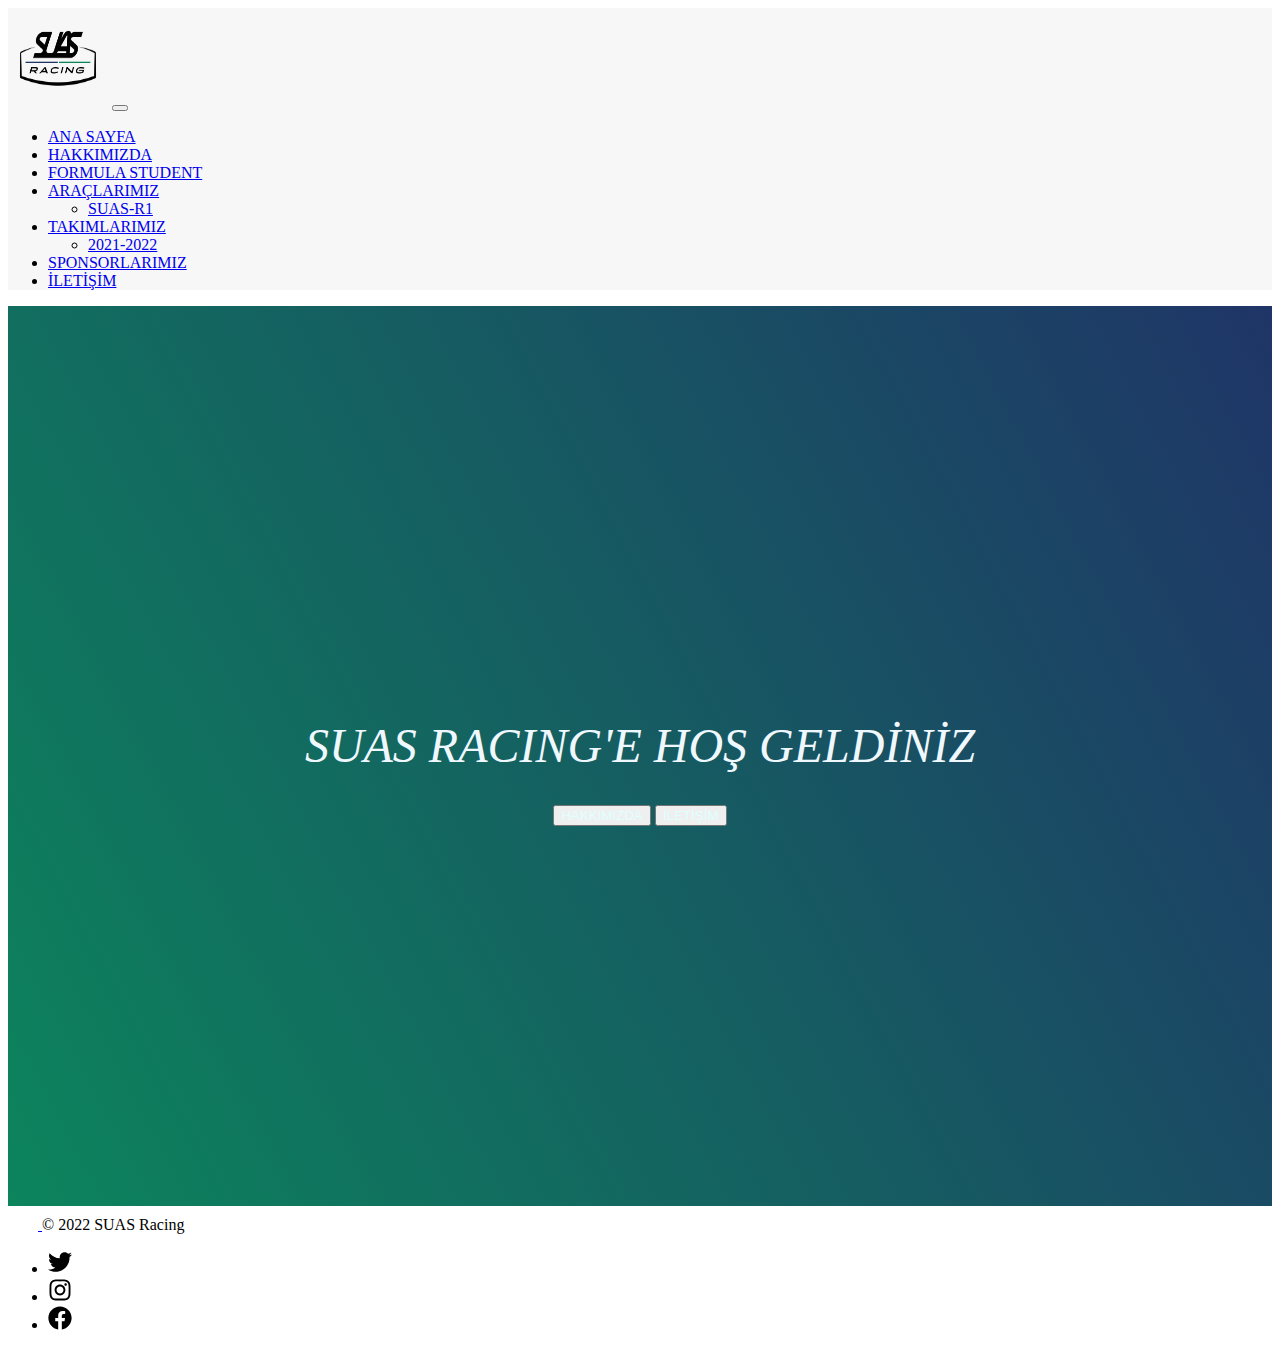
<file: sakarya/index.html>
<!doctype html>
<html lang="en">

<head>
    <meta charset="utf-8">
    <meta name="viewport" content="width=device-width, initial-scale=1">
    <link rel="icon" type="image/png" href="/assets/brand.jpg"/>
    <link rel="stylesheet" href="index.css">
    <link href="https://cdn.jsdelivr.net/npm/bootstrap@5.1.3/dist/css/bootstrap.min.css" rel="stylesheet"
        integrity="sha384-1BmE4kWBq78iYhFldvKuhfTAU6auU8tT94WrHftjDbrCEXSU1oBoqyl2QvZ6jIW3" crossorigin="anonymous">



    <title>SUAS RACING</title>
</head>

<body>
    <div class="main-bg">
        <div class="container">
            <nav class="navbar navbar-expand-lg navbar-light ">
                <div class="container-fluid">
                    <img src="assets/brand.jpg" alt="" width="100" height="100">
                    <button class="navbar-toggler" type="button" data-bs-toggle="collapse" data-bs-target="#navbarNav"
                        aria-controls="navbarNav" aria-expanded="false" aria-label="Toggle navigation">
                        <span class="navbar-toggler-icon"></span>
                    </button>
                    <div class="collapse navbar-collapse justify-content-end" id="navbarNav">
                        <ul class="navbar-nav">
                            <li class="nav-item">
                                <a class="nav-link active" aria-current="page" href="#">ANA SAYFA</a>
                            </li>
                            <li class="nav-item">
                                <a class="nav-link active" aria-current="page" href="about.html">HAKKIMIZDA</a>
                            </li>
                            <li class="nav-item">
                                <a class="nav-link active" aria-current="page" href="formula_student.html">FORMULA STUDENT</a>
                            </li>
                            <li class="nav-item dropdown">
                                <a class="nav-link dropdown-toggle active" href="araçlar.html" id="navbarDropdownMenuLink"
                                    role="button" data-bs-toggle="dropdown" aria-expanded="false">
                                    ARAÇLARIMIZ
                                </a>
                                <ul class="dropdown-menu" aria-labelledby="navbarDropdownMenuLink">
                                    <li><a class="dropdown-item" href="suasr1.html">SUAS-R1</a></li>
                                </ul>
                            <li class="nav-item dropdown">
                                <a class="nav-link dropdown-toggle active" href="#" id="navbarDropdownMenuLink"
                                    role="button" data-bs-toggle="dropdown" aria-expanded="false">
                                    TAKIMLARIMIZ
                                </a>
                                <ul class="dropdown-menu" aria-labelledby="navbarDropdownMenuLink">
                                    <li><a class="dropdown-item" href="takımlar-21.html">2021-2022</a></li>
                                </ul>

                            <li class="nav-item">
                                <a class="nav-link active" aria-current="page" href="sponsor.html">SPONSORLARIMIZ</a>
                            </li>
                            </li>
                            <li class="nav-item">
                                <a class="nav-link active" aria-current="page" href="iletişim.html">İLETİŞİM</a>
                            </li>
                        </ul>
                    </div>
                </div>
            </nav>
        </div>
    </div>
    <section id="welcome-section" class="welcome-section">
        <h1 style="text-align: center;">SUAS RACING'E HOŞ GELDİNİZ </h1>
        <div class="btn-group-lg justify-content-center" role="group" aria-label="Basic example">
            <button type="button" class="btn btn-success btn-outline-dark">
                <a href="about.html" target="_blank" style="color: lightcyan; text-decoration: none;">
                    HAKKIMIZDA</a></button>
            <button type="button" class="btn btn-success btn-outline-dark"><a href="iletişim.html" target="_blank"
                    style="color: lightcyan; text-decoration: none;">İLETİŞİM</a></button>
        </div>
    </section>

    <div class="container">
        <footer class="d-flex flex-wrap justify-content-between align-items-center py-3 my-4 ">
            <div class="col-md-4 d-flex align-items-center">
                <a href="/" class="mb-3 me-2 mb-md-0 text-muted text-decoration-none lh-1">
                    <svg class="bi" width="30" height="24">
                        <use xlink:href="#bootstrap"></use>
                    </svg>
                </a>
                <span class="text-muted">© 2022 SUAS Racing</span>
            </div>

            <ul class="nav col-md-4 justify-content-end list-unstyled d-flex">
                <li class="ms-3"><a class="text-muted" href="#"><svg class="bi" width="24" height="24"><svg
                                xmlns="http://www.w3.org/2000/svg" viewBox="0 0 512 512">
                                <!--! Font Awesome Pro 6.0.0 by @fontawesome - https://fontawesome.com License - https://fontawesome.com/license (Commercial License) Copyright 2022 Fonticons, Inc. -->
                                <path
                                    d="M459.37 151.716c.325 4.548.325 9.097.325 13.645 0 138.72-105.583 298.558-298.558 298.558-59.452 0-114.68-17.219-161.137-47.106 8.447.974 16.568 1.299 25.34 1.299 49.055 0 94.213-16.568 130.274-44.832-46.132-.975-84.792-31.188-98.112-72.772 6.498.974 12.995 1.624 19.818 1.624 9.421 0 18.843-1.3 27.614-3.573-48.081-9.747-84.143-51.98-84.143-102.985v-1.299c13.969 7.797 30.214 12.67 47.431 13.319-28.264-18.843-46.781-51.005-46.781-87.391 0-19.492 5.197-37.36 14.294-52.954 51.655 63.675 129.3 105.258 216.365 109.807-1.624-7.797-2.599-15.918-2.599-24.04 0-57.828 46.782-104.934 104.934-104.934 30.213 0 57.502 12.67 76.67 33.137 23.715-4.548 46.456-13.32 66.599-25.34-7.798 24.366-24.366 44.833-46.132 57.827 21.117-2.273 41.584-8.122 60.426-16.243-14.292 20.791-32.161 39.308-52.628 54.253z" />
                            </svg></svg></a></li>
                <li class="ms-3"><a class="text-muted" href="#"><svg class="bi" width="24" height="24"><svg
                                xmlns="http://www.w3.org/2000/svg" viewBox="0 0 448 512">
                                <!--! Font Awesome Pro 6.0.0 by @fontawesome - https://fontawesome.com License - https://fontawesome.com/license (Commercial License) Copyright 2022 Fonticons, Inc. -->
                                <path
                                    d="M224.1 141c-63.6 0-114.9 51.3-114.9 114.9s51.3 114.9 114.9 114.9S339 319.5 339 255.9 287.7 141 224.1 141zm0 189.6c-41.1 0-74.7-33.5-74.7-74.7s33.5-74.7 74.7-74.7 74.7 33.5 74.7 74.7-33.6 74.7-74.7 74.7zm146.4-194.3c0 14.9-12 26.8-26.8 26.8-14.9 0-26.8-12-26.8-26.8s12-26.8 26.8-26.8 26.8 12 26.8 26.8zm76.1 27.2c-1.7-35.9-9.9-67.7-36.2-93.9-26.2-26.2-58-34.4-93.9-36.2-37-2.1-147.9-2.1-184.9 0-35.8 1.7-67.6 9.9-93.9 36.1s-34.4 58-36.2 93.9c-2.1 37-2.1 147.9 0 184.9 1.7 35.9 9.9 67.7 36.2 93.9s58 34.4 93.9 36.2c37 2.1 147.9 2.1 184.9 0 35.9-1.7 67.7-9.9 93.9-36.2 26.2-26.2 34.4-58 36.2-93.9 2.1-37 2.1-147.8 0-184.8zM398.8 388c-7.8 19.6-22.9 34.7-42.6 42.6-29.5 11.7-99.5 9-132.1 9s-102.7 2.6-132.1-9c-19.6-7.8-34.7-22.9-42.6-42.6-11.7-29.5-9-99.5-9-132.1s-2.6-102.7 9-132.1c7.8-19.6 22.9-34.7 42.6-42.6 29.5-11.7 99.5-9 132.1-9s102.7-2.6 132.1 9c19.6 7.8 34.7 22.9 42.6 42.6 11.7 29.5 9 99.5 9 132.1s2.7 102.7-9 132.1z" />
                            </svg></svg></a></li>
                <li class="ms-3"><a class="text-muted" href="#"><svg class="bi" width="24" height="24"><svg
                                xmlns="http://www.w3.org/2000/svg" viewBox="0 0 512 512">
                                <!--! Font Awesome Pro 6.0.0 by @fontawesome - https://fontawesome.com License - https://fontawesome.com/license (Commercial License) Copyright 2022 Fonticons, Inc. -->
                                <path
                                    d="M504 256C504 119 393 8 256 8S8 119 8 256c0 123.78 90.69 226.38 209.25 245V327.69h-63V256h63v-54.64c0-62.15 37-96.48 93.67-96.48 27.14 0 55.52 4.84 55.52 4.84v61h-31.28c-30.8 0-40.41 19.12-40.41 38.73V256h68.78l-11 71.69h-57.78V501C413.31 482.38 504 379.78 504 256z" />
                            </svg></svg></a></li>
            </ul>
        </footer>
    </div>














    <script src="https://cdn.jsdelivr.net/npm/bootstrap@5.1.3/dist/js/bootstrap.bundle.min.js"
        integrity="sha384-ka7Sk0Gln4gmtz2MlQnikT1wXgYsOg+OMhuP+IlRH9sENBO0LRn5q+8nbTov4+1p" crossorigin="anonymous">
    </script>
</body>

</html>
</file>
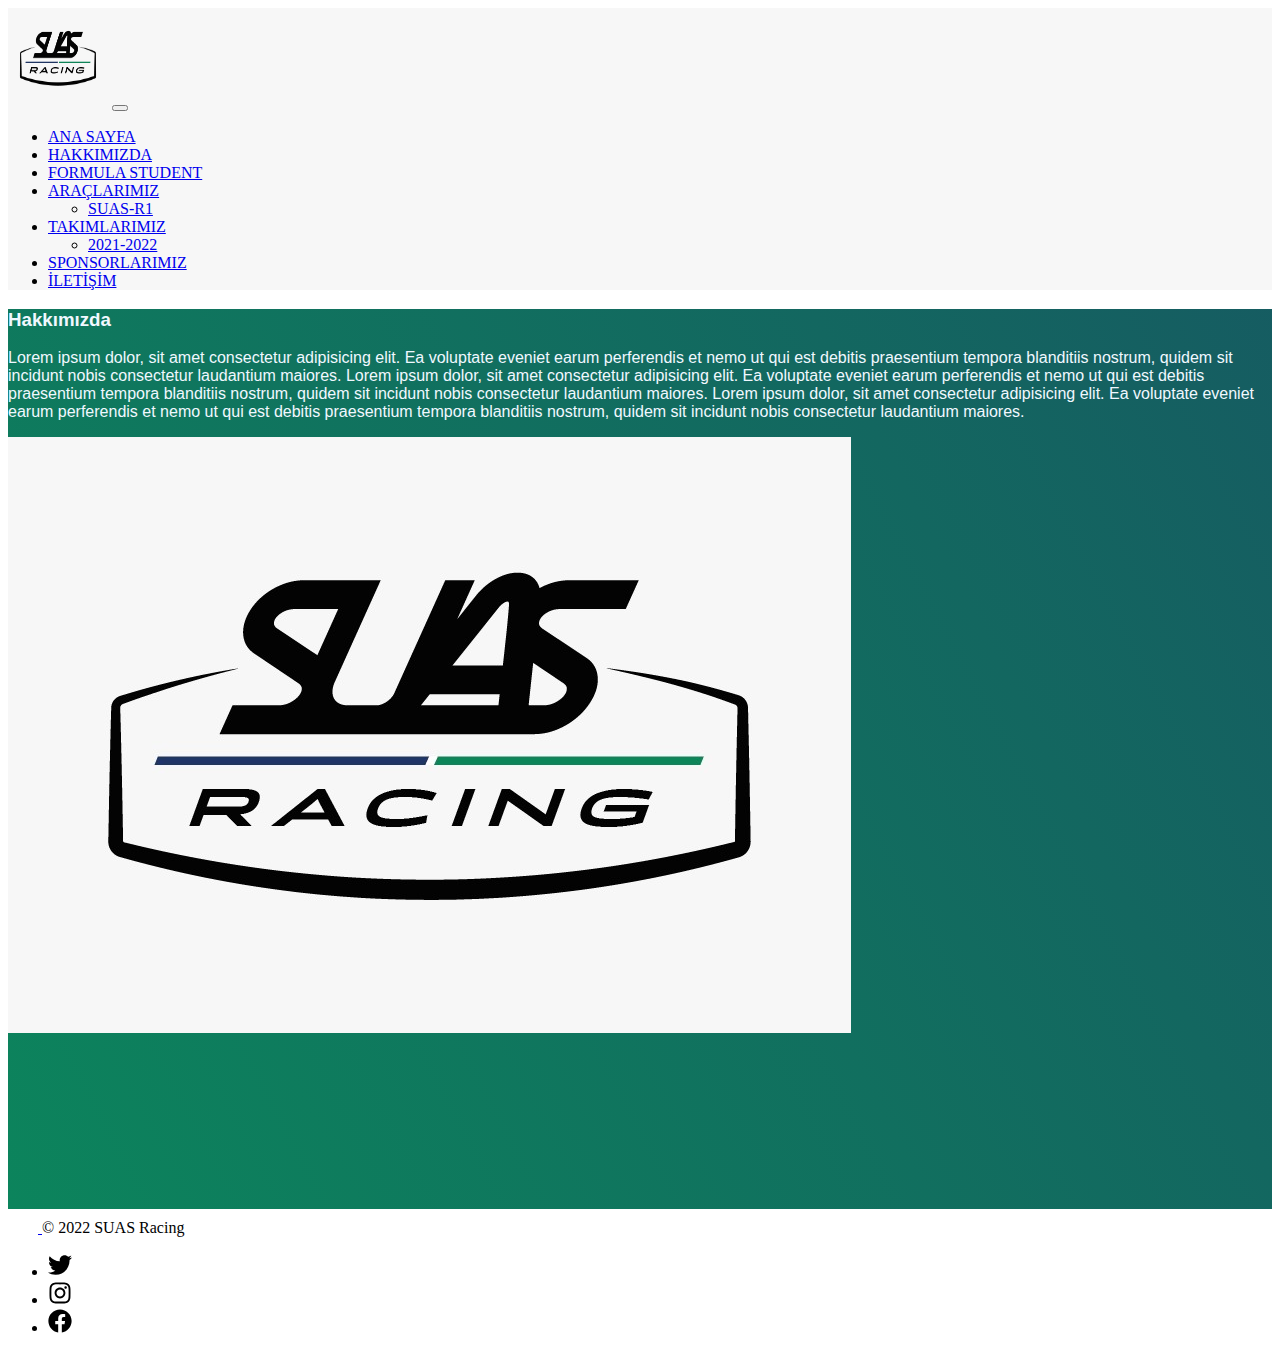
<file: sakarya/about.html>
<!doctype html>
<html lang="en">

<head>
    <meta charset="utf-8">
    <meta name="viewport" content="width=device-width, initial-scale=1">
    <link rel="stylesheet" href="about.css">
    <link rel="icon" type="image/png" href="/assets/brand.jpg"/>
    <link href="https://cdn.jsdelivr.net/npm/bootstrap@5.1.3/dist/css/bootstrap.min.css" rel="stylesheet"
        integrity="sha384-1BmE4kWBq78iYhFldvKuhfTAU6auU8tT94WrHftjDbrCEXSU1oBoqyl2QvZ6jIW3" crossorigin="anonymous">

    <title>SUAS RACING</title>
</head>

<body>
    <div class="main-bg">
        <div class="container">
            <nav class="navbar navbar-expand-lg navbar-light ">
                <div class="container-fluid">
                    <img src="assets/brand.jpg" alt="" width="100" height="100">
                    <button class="navbar-toggler" type="button" data-bs-toggle="collapse" data-bs-target="#navbarNav"
                        aria-controls="navbarNav" aria-expanded="false" aria-label="Toggle navigation">
                        <span class="navbar-toggler-icon"></span>
                    </button>
                    <div class="collapse navbar-collapse justify-content-end" id="navbarNav">
                        <ul class="navbar-nav">
                            <li class="nav-item">
                                <a class="nav-link active" aria-current="page" href="index.html">ANA SAYFA</a>
                            </li>
                            <li class="nav-item">
                                <a class="nav-link active" aria-current="page" href="about.html">HAKKIMIZDA</a>
                            </li>
                            <li class="nav-item">
                                <a class="nav-link active" aria-current="page" href="formula_student.html">FORMULA STUDENT</a>
                            </li>
                            <li class="nav-item dropdown">
                                <a class="nav-link dropdown-toggle active" href="araçlar.html" id="navbarDropdownMenuLink"
                                    role="button" data-bs-toggle="dropdown" aria-expanded="false">
                                    ARAÇLARIMIZ
                                </a>
                                <ul class="dropdown-menu" aria-labelledby="navbarDropdownMenuLink">
                                    <li><a class="dropdown-item" href="suasr1.html">SUAS-R1</a></li>
                                </ul>
                            <li class="nav-item dropdown">
                                <a class="nav-link dropdown-toggle active" href="#" id="navbarDropdownMenuLink"
                                    role="button" data-bs-toggle="dropdown" aria-expanded="false">
                                    TAKIMLARIMIZ
                                </a>
                                <ul class="dropdown-menu" aria-labelledby="navbarDropdownMenuLink">
                                    <li><a class="dropdown-item" href="takımlar-21.html">2021-2022</a></li>
                                </ul>

                            <li class="nav-item">
                                <a class="nav-link active" aria-current="page" href="sponsor.html">SPONSORLARIMIZ</a>
                            </li>
                            </li>
                            <li class="nav-item">
                                <a class="nav-link active" aria-current="page" href="iletişim.html">İLETİŞİM</a>
                            </li>
                        </ul>
                    </div>
                </div>
            </nav>
        </div>
    </div>
    <div class="text1">
        <div class="container">
            <div class="row">

                <h3 class="my-3">Hakkımızda</h3>
                <p>Lorem ipsum dolor, sit amet consectetur adipisicing elit. Ea voluptate eveniet earum perferendis et
                    nemo
                    ut qui est debitis praesentium tempora blanditiis nostrum, quidem sit incidunt nobis consectetur
                    laudantium maiores. Lorem ipsum dolor, sit amet consectetur adipisicing elit. Ea voluptate eveniet
                    earum perferendis et nemo
                    ut qui est debitis praesentium tempora blanditiis nostrum, quidem sit incidunt nobis consectetur
                    laudantium maiores. Lorem ipsum dolor, sit amet consectetur adipisicing elit. Ea voluptate eveniet
                    earum perferendis et nemo
                    ut qui est debitis praesentium tempora blanditiis nostrum, quidem sit incidunt nobis consectetur
                    laudantium maiores.</p>   
            </div>
        </div>
        <div class="about-pic">
            <div class="container">
                <div class="row">

                    <div class="text-center">
                        <img src="assets/brand.jpg" class="rounded img-fluid" alt="...">
                      </div>

                </div>
            </div>
        </div>
    </div>
    



    <div class="container">
        <footer class="d-flex flex-wrap justify-content-between align-items-center py-3 my-4 ">
            <div class="col-md-4 d-flex align-items-center">
                <a href="/" class="mb-3 me-2 mb-md-0 text-muted text-decoration-none lh-1">
                    <svg class="bi" width="30" height="24">
                        <use xlink:href="#bootstrap"></use>
                    </svg>
                </a>
                <span class="text-muted">© 2022 SUAS Racing</span>
            </div>

            <ul class="nav col-md-4 justify-content-end list-unstyled d-flex">
                <li class="ms-3"><a class="text-muted" href="#"><svg class="bi" width="24" height="24"><svg
                                xmlns="http://www.w3.org/2000/svg" viewBox="0 0 512 512">
                                <!--! Font Awesome Pro 6.0.0 by @fontawesome - https://fontawesome.com License - https://fontawesome.com/license (Commercial License) Copyright 2022 Fonticons, Inc. -->
                                <path
                                    d="M459.37 151.716c.325 4.548.325 9.097.325 13.645 0 138.72-105.583 298.558-298.558 298.558-59.452 0-114.68-17.219-161.137-47.106 8.447.974 16.568 1.299 25.34 1.299 49.055 0 94.213-16.568 130.274-44.832-46.132-.975-84.792-31.188-98.112-72.772 6.498.974 12.995 1.624 19.818 1.624 9.421 0 18.843-1.3 27.614-3.573-48.081-9.747-84.143-51.98-84.143-102.985v-1.299c13.969 7.797 30.214 12.67 47.431 13.319-28.264-18.843-46.781-51.005-46.781-87.391 0-19.492 5.197-37.36 14.294-52.954 51.655 63.675 129.3 105.258 216.365 109.807-1.624-7.797-2.599-15.918-2.599-24.04 0-57.828 46.782-104.934 104.934-104.934 30.213 0 57.502 12.67 76.67 33.137 23.715-4.548 46.456-13.32 66.599-25.34-7.798 24.366-24.366 44.833-46.132 57.827 21.117-2.273 41.584-8.122 60.426-16.243-14.292 20.791-32.161 39.308-52.628 54.253z" />
                            </svg></svg></a></li>
                <li class="ms-3"><a class="text-muted" href="#"><svg class="bi" width="24" height="24"><svg
                                xmlns="http://www.w3.org/2000/svg" viewBox="0 0 448 512">
                                <!--! Font Awesome Pro 6.0.0 by @fontawesome - https://fontawesome.com License - https://fontawesome.com/license (Commercial License) Copyright 2022 Fonticons, Inc. -->
                                <path
                                    d="M224.1 141c-63.6 0-114.9 51.3-114.9 114.9s51.3 114.9 114.9 114.9S339 319.5 339 255.9 287.7 141 224.1 141zm0 189.6c-41.1 0-74.7-33.5-74.7-74.7s33.5-74.7 74.7-74.7 74.7 33.5 74.7 74.7-33.6 74.7-74.7 74.7zm146.4-194.3c0 14.9-12 26.8-26.8 26.8-14.9 0-26.8-12-26.8-26.8s12-26.8 26.8-26.8 26.8 12 26.8 26.8zm76.1 27.2c-1.7-35.9-9.9-67.7-36.2-93.9-26.2-26.2-58-34.4-93.9-36.2-37-2.1-147.9-2.1-184.9 0-35.8 1.7-67.6 9.9-93.9 36.1s-34.4 58-36.2 93.9c-2.1 37-2.1 147.9 0 184.9 1.7 35.9 9.9 67.7 36.2 93.9s58 34.4 93.9 36.2c37 2.1 147.9 2.1 184.9 0 35.9-1.7 67.7-9.9 93.9-36.2 26.2-26.2 34.4-58 36.2-93.9 2.1-37 2.1-147.8 0-184.8zM398.8 388c-7.8 19.6-22.9 34.7-42.6 42.6-29.5 11.7-99.5 9-132.1 9s-102.7 2.6-132.1-9c-19.6-7.8-34.7-22.9-42.6-42.6-11.7-29.5-9-99.5-9-132.1s-2.6-102.7 9-132.1c7.8-19.6 22.9-34.7 42.6-42.6 29.5-11.7 99.5-9 132.1-9s102.7-2.6 132.1 9c19.6 7.8 34.7 22.9 42.6 42.6 11.7 29.5 9 99.5 9 132.1s2.7 102.7-9 132.1z" />
                            </svg></svg></a></li>
                <li class="ms-3"><a class="text-muted" href="#"><svg class="bi" width="24" height="24"><svg
                                xmlns="http://www.w3.org/2000/svg" viewBox="0 0 512 512">
                                <!--! Font Awesome Pro 6.0.0 by @fontawesome - https://fontawesome.com License - https://fontawesome.com/license (Commercial License) Copyright 2022 Fonticons, Inc. -->
                                <path
                                    d="M504 256C504 119 393 8 256 8S8 119 8 256c0 123.78 90.69 226.38 209.25 245V327.69h-63V256h63v-54.64c0-62.15 37-96.48 93.67-96.48 27.14 0 55.52 4.84 55.52 4.84v61h-31.28c-30.8 0-40.41 19.12-40.41 38.73V256h68.78l-11 71.69h-57.78V501C413.31 482.38 504 379.78 504 256z" />
                            </svg></svg></a></li>
            </ul>
        </footer>
    </div>




















        <script src="https://cdn.jsdelivr.net/npm/bootstrap@5.1.3/dist/js/bootstrap.bundle.min.js"
            integrity="sha384-ka7Sk0Gln4gmtz2MlQnikT1wXgYsOg+OMhuP+IlRH9sENBO0LRn5q+8nbTov4+1p" crossorigin="anonymous">
        </script>
</body>

</html>
</file>
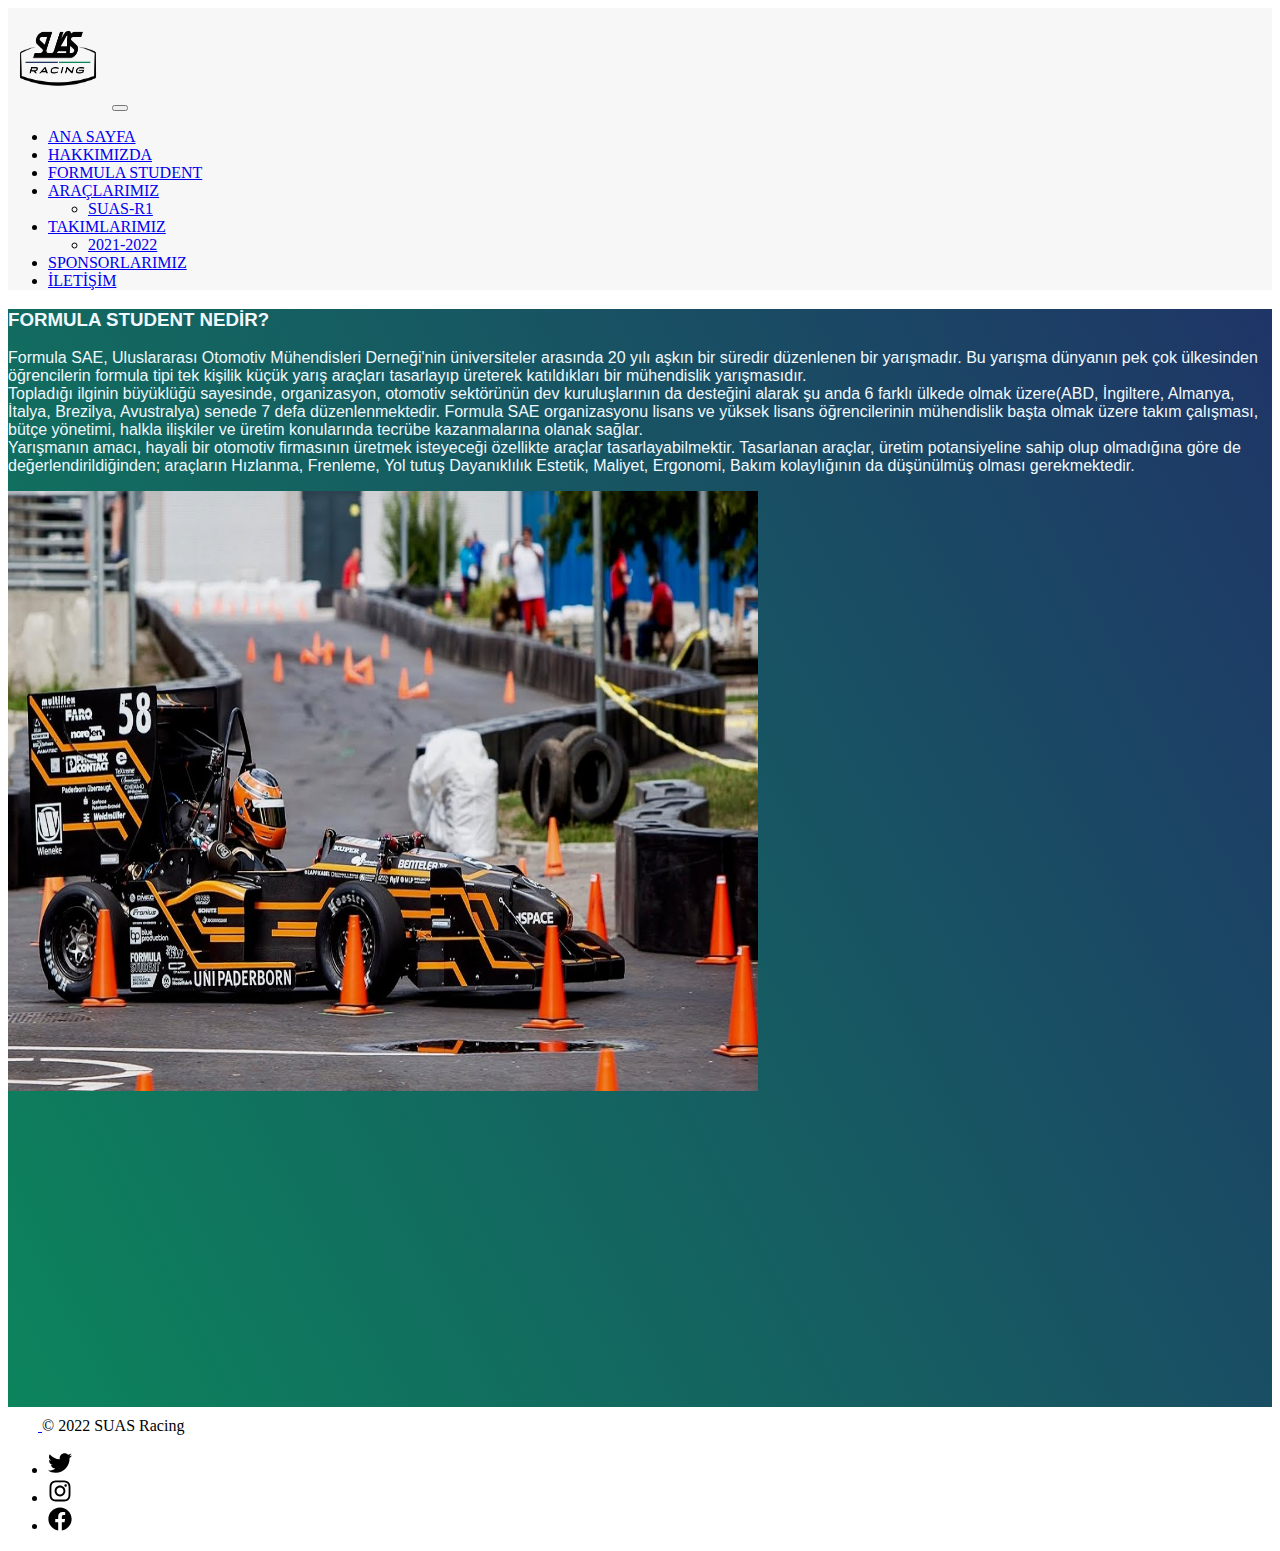
<file: sakarya/formula_student.html>
<!doctype html>
<html lang="en">

<head>
    <meta charset="utf-8">
    <meta name="viewport" content="width=device-width, initial-scale=1">
    <link rel="stylesheet" href="formula.css">
    <link rel="icon" type="image/png" href="/assets/brand.jpg"/>
    <link href="https://cdn.jsdelivr.net/npm/bootstrap@5.1.3/dist/css/bootstrap.min.css" rel="stylesheet"
        integrity="sha384-1BmE4kWBq78iYhFldvKuhfTAU6auU8tT94WrHftjDbrCEXSU1oBoqyl2QvZ6jIW3" crossorigin="anonymous">

    <title>SUAS RACING</title>
</head>

<body>
    <div class="main-bg">
        <div class="container">
            <nav class="navbar navbar-expand-lg navbar-light ">
                <div class="container-fluid">
                    <img src="assets/brand.jpg" alt="" width="100" height="100">
                    <button class="navbar-toggler" type="button" data-bs-toggle="collapse" data-bs-target="#navbarNav"
                        aria-controls="navbarNav" aria-expanded="false" aria-label="Toggle navigation">
                        <span class="navbar-toggler-icon"></span>
                    </button>
                    <div class="collapse navbar-collapse justify-content-end" id="navbarNav">
                        <ul class="navbar-nav">
                            <li class="nav-item">
                                <a class="nav-link active" aria-current="page" href="index.html">ANA SAYFA</a>
                            </li>
                            <li class="nav-item">
                                <a class="nav-link active" aria-current="page" href="about.html">HAKKIMIZDA</a>
                            </li>
                            <li class="nav-item">
                                <a class="nav-link active" aria-current="page" href="formula_student.html">FORMULA STUDENT</a>
                            </li>
                            <li class="nav-item dropdown">
                                <a class="nav-link dropdown-toggle active" href="araçlar.html" id="navbarDropdownMenuLink"
                                    role="button" data-bs-toggle="dropdown" aria-expanded="false">
                                    ARAÇLARIMIZ
                                </a>
                                <ul class="dropdown-menu" aria-labelledby="navbarDropdownMenuLink">
                                    <li><a class="dropdown-item" href="suasr1.html">SUAS-R1</a></li>
                                </ul>
                            <li class="nav-item dropdown">
                                <a class="nav-link dropdown-toggle active" href="#" id="navbarDropdownMenuLink"
                                    role="button" data-bs-toggle="dropdown" aria-expanded="false">
                                    TAKIMLARIMIZ
                                </a>
                                <ul class="dropdown-menu" aria-labelledby="navbarDropdownMenuLink">
                                    <li><a class="dropdown-item" href="takımlar-21.html">2021-2022</a></li>
                                </ul>

                            <li class="nav-item">
                                <a class="nav-link active" aria-current="page" href="sponsor.html">SPONSORLARIMIZ</a>
                            </li>
                            </li>
                            <li class="nav-item">
                                <a class="nav-link active" aria-current="page" href="iletişim.html">İLETİŞİM</a>
                            </li>
                        </ul>
                    </div>
                </div>
            </nav>
        </div>
    </div>

    <div class="text1">
        <div class="container">
            <div class="row">

                <h3 class="my-3">FORMULA STUDENT NEDİR?</h3>
                <p>Formula SAE, Uluslararası Otomotiv Mühendisleri Derneği'nin üniversiteler arasında 20 yılı aşkın bir
                    süredir düzenlenen bir yarışmadır. Bu
                    yarışma dünyanın pek çok ülkesinden öğrencilerin formula tipi tek kişilik küçük yarış araçları
                    tasarlayıp üreterek katıldıkları bir mühendislik yarışmasıdır.

                    <br>Topladığı ilginin büyüklüğü sayesinde, organizasyon, otomotiv sektörünün dev kuruluşlarının da
                    desteğini alarak şu anda 6 farklı ülkede olmak üzere(ABD, İngiltere, Almanya, İtalya, Brezilya,
                    Avustralya) senede 7 defa düzenlenmektedir. Formula SAE organizasyonu lisans ve yüksek lisans
                    öğrencilerinin mühendislik başta olmak üzere takım çalışması, bütçe yönetimi, halkla ilişkiler ve
                    üretim konularında tecrübe kazanmalarına olanak sağlar.

                    <br>Yarışmanın amacı, hayali bir otomotiv firmasının üretmek isteyeceği özellikte araçlar
                    tasarlayabilmektir. Tasarlanan araçlar, üretim potansiyeline sahip olup olmadığına göre de
                    değerlendirildiğinden; araçların

                    Hızlanma,
                    Frenleme,
                    Yol tutuş
                    Dayanıklılık
                    Estetik,
                    Maliyet,
                    Ergonomi,
                    Bakım kolaylığının da düşünülmüş olması gerekmektedir.</p> 
            </div>
        </div>
        <div class="about-pic">
            <div class="container">
                <div class="row">

                    <div class="text-center">
                        <img src="assets/student.jpg" class="img-fluid rounded" alt="..." width="750px" height="600px">
                      </div>

                </div>
            </div>
        </div>
    </div>






    <div class="container">
        <footer class="d-flex flex-wrap justify-content-between align-items-center py-3 my-4 ">
            <div class="col-md-4 d-flex align-items-center">
                <a href="/" class="mb-3 me-2 mb-md-0 text-muted text-decoration-none lh-1">
                    <svg class="bi" width="30" height="24">
                        <use xlink:href="#bootstrap"></use>
                    </svg>
                </a>
                <span class="text-muted">© 2022 SUAS Racing</span>
            </div>

            <ul class="nav col-md-4 justify-content-end list-unstyled d-flex">
                <li class="ms-3"><a class="text-muted" href="#"><svg class="bi" width="24" height="24"><svg
                                xmlns="http://www.w3.org/2000/svg" viewBox="0 0 512 512">
                                <!--! Font Awesome Pro 6.0.0 by @fontawesome - https://fontawesome.com License - https://fontawesome.com/license (Commercial License) Copyright 2022 Fonticons, Inc. -->
                                <path
                                    d="M459.37 151.716c.325 4.548.325 9.097.325 13.645 0 138.72-105.583 298.558-298.558 298.558-59.452 0-114.68-17.219-161.137-47.106 8.447.974 16.568 1.299 25.34 1.299 49.055 0 94.213-16.568 130.274-44.832-46.132-.975-84.792-31.188-98.112-72.772 6.498.974 12.995 1.624 19.818 1.624 9.421 0 18.843-1.3 27.614-3.573-48.081-9.747-84.143-51.98-84.143-102.985v-1.299c13.969 7.797 30.214 12.67 47.431 13.319-28.264-18.843-46.781-51.005-46.781-87.391 0-19.492 5.197-37.36 14.294-52.954 51.655 63.675 129.3 105.258 216.365 109.807-1.624-7.797-2.599-15.918-2.599-24.04 0-57.828 46.782-104.934 104.934-104.934 30.213 0 57.502 12.67 76.67 33.137 23.715-4.548 46.456-13.32 66.599-25.34-7.798 24.366-24.366 44.833-46.132 57.827 21.117-2.273 41.584-8.122 60.426-16.243-14.292 20.791-32.161 39.308-52.628 54.253z" />
                            </svg></svg></a></li>
                <li class="ms-3"><a class="text-muted" href="#"><svg class="bi" width="24" height="24"><svg
                                xmlns="http://www.w3.org/2000/svg" viewBox="0 0 448 512">
                                <!--! Font Awesome Pro 6.0.0 by @fontawesome - https://fontawesome.com License - https://fontawesome.com/license (Commercial License) Copyright 2022 Fonticons, Inc. -->
                                <path
                                    d="M224.1 141c-63.6 0-114.9 51.3-114.9 114.9s51.3 114.9 114.9 114.9S339 319.5 339 255.9 287.7 141 224.1 141zm0 189.6c-41.1 0-74.7-33.5-74.7-74.7s33.5-74.7 74.7-74.7 74.7 33.5 74.7 74.7-33.6 74.7-74.7 74.7zm146.4-194.3c0 14.9-12 26.8-26.8 26.8-14.9 0-26.8-12-26.8-26.8s12-26.8 26.8-26.8 26.8 12 26.8 26.8zm76.1 27.2c-1.7-35.9-9.9-67.7-36.2-93.9-26.2-26.2-58-34.4-93.9-36.2-37-2.1-147.9-2.1-184.9 0-35.8 1.7-67.6 9.9-93.9 36.1s-34.4 58-36.2 93.9c-2.1 37-2.1 147.9 0 184.9 1.7 35.9 9.9 67.7 36.2 93.9s58 34.4 93.9 36.2c37 2.1 147.9 2.1 184.9 0 35.9-1.7 67.7-9.9 93.9-36.2 26.2-26.2 34.4-58 36.2-93.9 2.1-37 2.1-147.8 0-184.8zM398.8 388c-7.8 19.6-22.9 34.7-42.6 42.6-29.5 11.7-99.5 9-132.1 9s-102.7 2.6-132.1-9c-19.6-7.8-34.7-22.9-42.6-42.6-11.7-29.5-9-99.5-9-132.1s-2.6-102.7 9-132.1c7.8-19.6 22.9-34.7 42.6-42.6 29.5-11.7 99.5-9 132.1-9s102.7-2.6 132.1 9c19.6 7.8 34.7 22.9 42.6 42.6 11.7 29.5 9 99.5 9 132.1s2.7 102.7-9 132.1z" />
                            </svg></svg></a></li>
                <li class="ms-3"><a class="text-muted" href="#"><svg class="bi" width="24" height="24"><svg
                                xmlns="http://www.w3.org/2000/svg" viewBox="0 0 512 512">
                                <!--! Font Awesome Pro 6.0.0 by @fontawesome - https://fontawesome.com License - https://fontawesome.com/license (Commercial License) Copyright 2022 Fonticons, Inc. -->
                                <path
                                    d="M504 256C504 119 393 8 256 8S8 119 8 256c0 123.78 90.69 226.38 209.25 245V327.69h-63V256h63v-54.64c0-62.15 37-96.48 93.67-96.48 27.14 0 55.52 4.84 55.52 4.84v61h-31.28c-30.8 0-40.41 19.12-40.41 38.73V256h68.78l-11 71.69h-57.78V501C413.31 482.38 504 379.78 504 256z" />
                            </svg></svg></a></li>
            </ul>
        </footer>
    </div>



    


















    <script src="https://cdn.jsdelivr.net/npm/bootstrap@5.1.3/dist/js/bootstrap.bundle.min.js"
        integrity="sha384-ka7Sk0Gln4gmtz2MlQnikT1wXgYsOg+OMhuP+IlRH9sENBO0LRn5q+8nbTov4+1p" crossorigin="anonymous">
    </script>
</body>

</html>
</file>
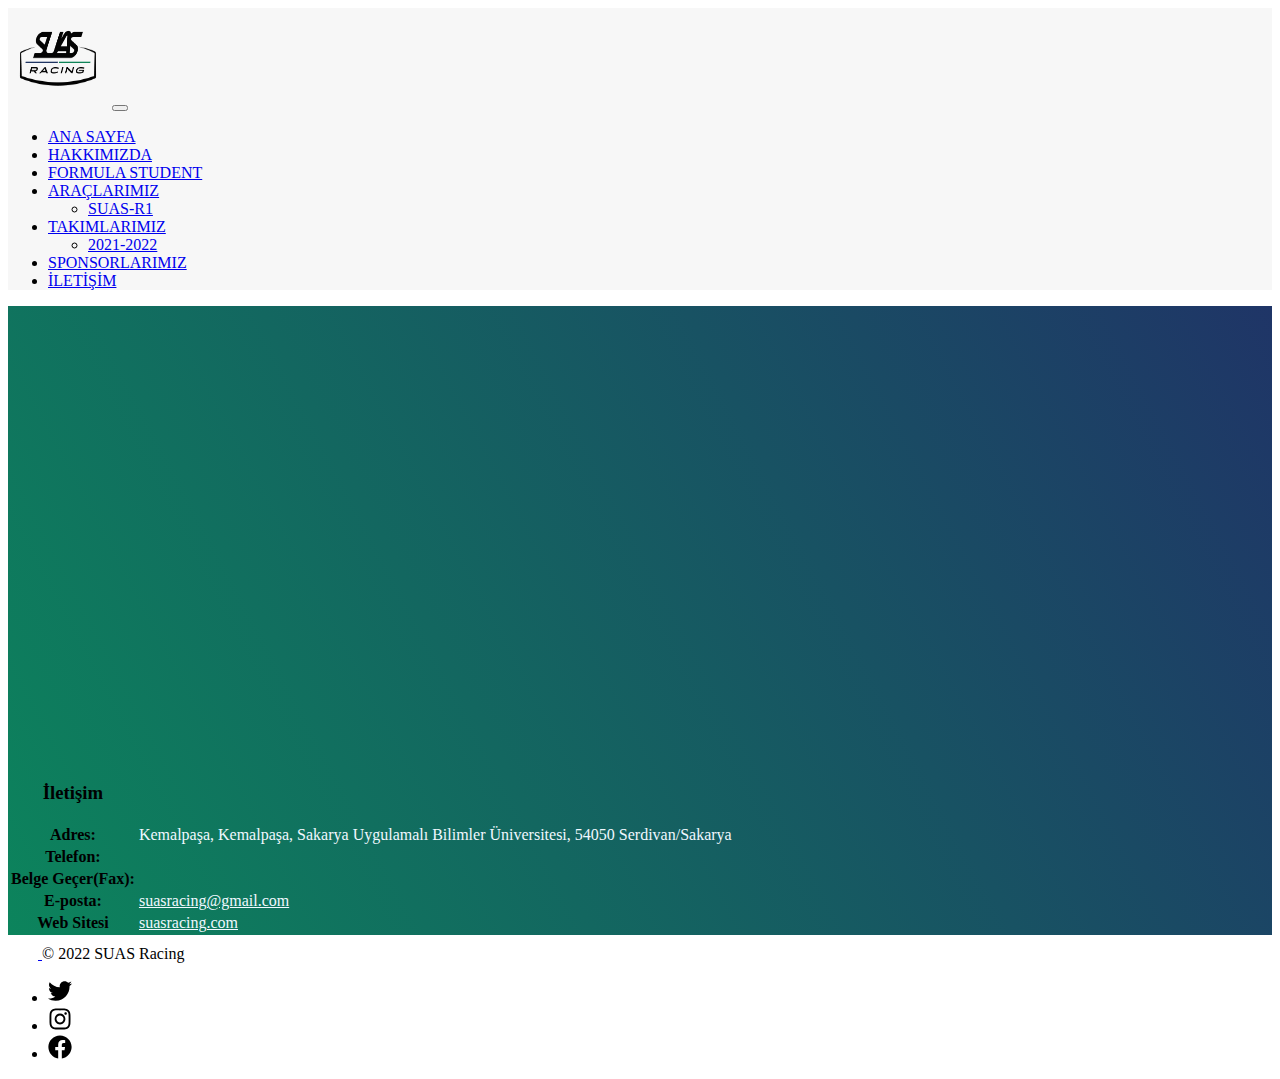
<file: sakarya/iletişim.html>
<!doctype html>
<html lang="en">

<head>
    <meta charset="utf-8">
    <meta name="viewport" content="width=device-width, initial-scale=1">
    <link rel="icon" type="image/png" href="/assets/brand.jpg"/>
    <link rel="stylesheet" href="iletişim.css">
    <link href="https://cdn.jsdelivr.net/npm/bootstrap@5.1.3/dist/css/bootstrap.min.css" rel="stylesheet"
        integrity="sha384-1BmE4kWBq78iYhFldvKuhfTAU6auU8tT94WrHftjDbrCEXSU1oBoqyl2QvZ6jIW3" crossorigin="anonymous">



    <title>SUAS RACING</title>
</head>

<body>
    <div class="main-bg">
        <div class="container">
            <nav class="navbar navbar-expand-lg navbar-light ">
                <div class="container-fluid">
                    <img src="assets/brand.jpg" alt="" width="100" height="100">
                    <button class="navbar-toggler" type="button" data-bs-toggle="collapse" data-bs-target="#navbarNav"
                        aria-controls="navbarNav" aria-expanded="false" aria-label="Toggle navigation">
                        <span class="navbar-toggler-icon"></span>
                    </button>
                    <div class="collapse navbar-collapse justify-content-end" id="navbarNav">
                        <ul class="navbar-nav">
                            <li class="nav-item">
                                <a class="nav-link active" aria-current="page" href="index.html">ANA SAYFA</a>
                            </li>
                            <li class="nav-item">
                                <a class="nav-link active" aria-current="page" href="about.html">HAKKIMIZDA</a>
                            </li>
                            <li class="nav-item">
                                <a class="nav-link active" aria-current="page" href="formula_student.html">FORMULA STUDENT</a>
                            </li>
                            <li class="nav-item dropdown">
                                <a class="nav-link dropdown-toggle active" href="araçlar.html" id="navbarDropdownMenuLink"
                                    role="button" data-bs-toggle="dropdown" aria-expanded="false">
                                    ARAÇLARIMIZ
                                </a>
                                <ul class="dropdown-menu" aria-labelledby="navbarDropdownMenuLink">
                                    <li><a class="dropdown-item" href="suasr1.html">SUAS-R1</a></li>
                                </ul>
                            <li class="nav-item dropdown">
                                <a class="nav-link dropdown-toggle active" href="#" id="navbarDropdownMenuLink"
                                    role="button" data-bs-toggle="dropdown" aria-expanded="false">
                                    TAKIMLARIMIZ
                                </a>
                                <ul class="dropdown-menu" aria-labelledby="navbarDropdownMenuLink">
                                    <li><a class="dropdown-item" href="takımlar-21.html">2021-2022</a></li>
                                </ul>

                            <li class="nav-item">
                                <a class="nav-link active" aria-current="page" href="sponsor.html">SPONSORLARIMIZ</a>
                            </li>
                            </li>
                            <li class="nav-item">
                                <a class="nav-link active" aria-current="page" href="iletişim.html">İLETİŞİM</a>
                            </li>
                        </ul>
                    </div>
                </div>
            </nav>
        </div>
    </div>
    <div class="main">
        <div class="container">
            <div class="row">
                <iframe src="https://www.google.com/maps/embed?pb=!1m18!1m12!1m3!1d3022.997179673715!2d30.330012451185155!3d40.74008757922735!2m3!1f0!2f0!3f0!3m2!1i1024!2i768!4f13.1!3m3!1m2!1s0x14ccad4105786003%3A0x89b3513f59ab28cb!2sSakarya%20Uygulamal%C4%B1%20Bilimler%20%C3%9Cniversitesi!5e0!3m2!1str!2str!4v1647104396556!5m2!1str!2str" width="600" height="450" style="border:0;" allowfullscreen="" loading="lazy"></iframe>
            </div>
        </div>

        <div class="main-ileti">
            <div class="container my-4">
              <table class="table">
                <thead>
                  <tr>
                    <th scope="col"><h3>İletişim</h3></th>
      
                  </tr>
                </thead>
                <tbody>
                  <tr>
                    <th scope="row">Adres:  </th>
                    <td style="color: aliceblue;"> Kemalpaşa, Kemalpaşa, Sakarya Uygulamalı Bilimler Üniversitesi, 54050 Serdivan/Sakarya</td>
                  </tr>
                  <tr>
                    <th scope="row">Telefon:</th>
                    <td style="color: aliceblue;"></td>
                  </tr>
                  <tr>
                    <th scope="row">Belge Geçer(Fax):</th>
                    <td colspan="2" style="color: aliceblue;">	</td>
                  </tr>
                  <tr>
                    <th scope="row">E-posta: </th>
                    <td><a href="mailto:info@isarod.org.tr" style="color: aliceblue;">suasracing@gmail.com</a></td>
                  </tr>
                  <tr>
                    <th scope="row">Web Sitesi </th>
                    <td><a href = "index.html" style="color: aliceblue;">suasracing.com</a></td>
                  </tr>
                </tbody>
              </table>
            </div>
          </div>
      


    </div>


    













    


    <div class="container">
        <footer class="d-flex flex-wrap justify-content-between align-items-center py-3 my-4 ">
            <div class="col-md-4 d-flex align-items-center">
                <a href="/" class="mb-3 me-2 mb-md-0 text-muted text-decoration-none lh-1">
                    <svg class="bi" width="30" height="24">
                        <use xlink:href="#bootstrap"></use>
                    </svg>
                </a>
                <span class="text-muted">© 2022 SUAS Racing</span>
            </div>

            <ul class="nav col-md-4 justify-content-end list-unstyled d-flex">
                <li class="ms-3"><a class="text-muted" href="#"><svg class="bi" width="24" height="24"><svg
                                xmlns="http://www.w3.org/2000/svg" viewBox="0 0 512 512">
                                <!--! Font Awesome Pro 6.0.0 by @fontawesome - https://fontawesome.com License - https://fontawesome.com/license (Commercial License) Copyright 2022 Fonticons, Inc. -->
                                <path
                                    d="M459.37 151.716c.325 4.548.325 9.097.325 13.645 0 138.72-105.583 298.558-298.558 298.558-59.452 0-114.68-17.219-161.137-47.106 8.447.974 16.568 1.299 25.34 1.299 49.055 0 94.213-16.568 130.274-44.832-46.132-.975-84.792-31.188-98.112-72.772 6.498.974 12.995 1.624 19.818 1.624 9.421 0 18.843-1.3 27.614-3.573-48.081-9.747-84.143-51.98-84.143-102.985v-1.299c13.969 7.797 30.214 12.67 47.431 13.319-28.264-18.843-46.781-51.005-46.781-87.391 0-19.492 5.197-37.36 14.294-52.954 51.655 63.675 129.3 105.258 216.365 109.807-1.624-7.797-2.599-15.918-2.599-24.04 0-57.828 46.782-104.934 104.934-104.934 30.213 0 57.502 12.67 76.67 33.137 23.715-4.548 46.456-13.32 66.599-25.34-7.798 24.366-24.366 44.833-46.132 57.827 21.117-2.273 41.584-8.122 60.426-16.243-14.292 20.791-32.161 39.308-52.628 54.253z" />
                            </svg></svg></a></li>
                <li class="ms-3"><a class="text-muted" href="#"><svg class="bi" width="24" height="24"><svg
                                xmlns="http://www.w3.org/2000/svg" viewBox="0 0 448 512">
                                <!--! Font Awesome Pro 6.0.0 by @fontawesome - https://fontawesome.com License - https://fontawesome.com/license (Commercial License) Copyright 2022 Fonticons, Inc. -->
                                <path
                                    d="M224.1 141c-63.6 0-114.9 51.3-114.9 114.9s51.3 114.9 114.9 114.9S339 319.5 339 255.9 287.7 141 224.1 141zm0 189.6c-41.1 0-74.7-33.5-74.7-74.7s33.5-74.7 74.7-74.7 74.7 33.5 74.7 74.7-33.6 74.7-74.7 74.7zm146.4-194.3c0 14.9-12 26.8-26.8 26.8-14.9 0-26.8-12-26.8-26.8s12-26.8 26.8-26.8 26.8 12 26.8 26.8zm76.1 27.2c-1.7-35.9-9.9-67.7-36.2-93.9-26.2-26.2-58-34.4-93.9-36.2-37-2.1-147.9-2.1-184.9 0-35.8 1.7-67.6 9.9-93.9 36.1s-34.4 58-36.2 93.9c-2.1 37-2.1 147.9 0 184.9 1.7 35.9 9.9 67.7 36.2 93.9s58 34.4 93.9 36.2c37 2.1 147.9 2.1 184.9 0 35.9-1.7 67.7-9.9 93.9-36.2 26.2-26.2 34.4-58 36.2-93.9 2.1-37 2.1-147.8 0-184.8zM398.8 388c-7.8 19.6-22.9 34.7-42.6 42.6-29.5 11.7-99.5 9-132.1 9s-102.7 2.6-132.1-9c-19.6-7.8-34.7-22.9-42.6-42.6-11.7-29.5-9-99.5-9-132.1s-2.6-102.7 9-132.1c7.8-19.6 22.9-34.7 42.6-42.6 29.5-11.7 99.5-9 132.1-9s102.7-2.6 132.1 9c19.6 7.8 34.7 22.9 42.6 42.6 11.7 29.5 9 99.5 9 132.1s2.7 102.7-9 132.1z" />
                            </svg></svg></a></li>
                <li class="ms-3"><a class="text-muted" href="#"><svg class="bi" width="24" height="24"><svg
                                xmlns="http://www.w3.org/2000/svg" viewBox="0 0 512 512">
                                <!--! Font Awesome Pro 6.0.0 by @fontawesome - https://fontawesome.com License - https://fontawesome.com/license (Commercial License) Copyright 2022 Fonticons, Inc. -->
                                <path
                                    d="M504 256C504 119 393 8 256 8S8 119 8 256c0 123.78 90.69 226.38 209.25 245V327.69h-63V256h63v-54.64c0-62.15 37-96.48 93.67-96.48 27.14 0 55.52 4.84 55.52 4.84v61h-31.28c-30.8 0-40.41 19.12-40.41 38.73V256h68.78l-11 71.69h-57.78V501C413.31 482.38 504 379.78 504 256z" />
                            </svg></svg></a></li>
            </ul>
        </footer>
    </div>














    <script src="https://cdn.jsdelivr.net/npm/bootstrap@5.1.3/dist/js/bootstrap.bundle.min.js"
        integrity="sha384-ka7Sk0Gln4gmtz2MlQnikT1wXgYsOg+OMhuP+IlRH9sENBO0LRn5q+8nbTov4+1p" crossorigin="anonymous">
    </script>
</body>

</html>
</file>
<file: sakarya/index.css>
.main-bg{
    background-color: rgba(247,247,247,255);

}


.main-about{
    background-color: rgba(31,53,103,255);
    width: 100%;
    height: 100%;
    
}

.main-about h3{
    text-align: center;
    margin-top: 140px;
}

.welcome-section {
    display: flex;
    flex-direction: column;
    justify-content: center;
    align-items: center;
    width: 100%;
    height: 100vh;
    background-color: #1f3567;
    background-image: linear-gradient(62deg, rgb(12,132,92) 0%, #1f3567 100%);
  }
  
  .welcome-section > h1, p {
    font-size: 3rem;
    font-weight: 200;
    font-style: italic;
    color: var(--main-red);
    color: aliceblue;
  }

  .navbar-nav > li > .dropdown-menu {    background-color: rgba(247,247,247,255); }
</file>
<file: sakarya/about.css>
.main-bg{
    background-color: rgba(247,247,247,255);
    
}

.text1 {
    background-image: linear-gradient(62deg, rgb(12,132,92) 0%, #1f3567 200%);
    background-color: rgba(247,247,247,255);
    width: 100%;
    height: 100vh;
}   

.text1{
    justify-content: center;
    color: aliceblue;
    font-family: 'Fredoka', sans-serif;
    font-family: 'Lato', sans-serif;
    font-family: 'Poppins', sans-serif;


 
}

.navbar-nav > li > .dropdown-menu {    background-color: rgba(247,247,247,255); }
</file>
<file: sakarya/formula.css>
.main-bg {
    background-color: rgba(247, 247, 247, 255);

}

.text1 {
    background-image: linear-gradient(62deg, rgb(12, 132, 92) 0%, #1f3567 100%);
    background-color: rgba(247, 247, 247, 255);
    width: 100%;
    height: 122vh;
}

.text1 {
    justify-content: center;
    color: aliceblue;
    font-family: 'Fredoka', sans-serif;
    font-family: 'Lato', sans-serif;
    font-family: 'Poppins', sans-serif;



}

.navbar-nav > li > .dropdown-menu {    background-color: rgba(247,247,247,255); }
</file>
<file: sakarya/iletişim.css>
.main-bg{
    background-color: rgba(247,247,247,255);

}


.main-bg {
    background-color: rgba(247, 247, 247, 255);
}

.main{
    background-image: linear-gradient(62deg, rgb(12, 132, 92) 0%, #1f3567 100%);
    background-color: rgba(247, 247, 247, 255);
    width: auto;
    height: auto;
}


  .navbar-nav > li > .dropdown-menu {    background-color: rgba(247,247,247,255); }
</file>
